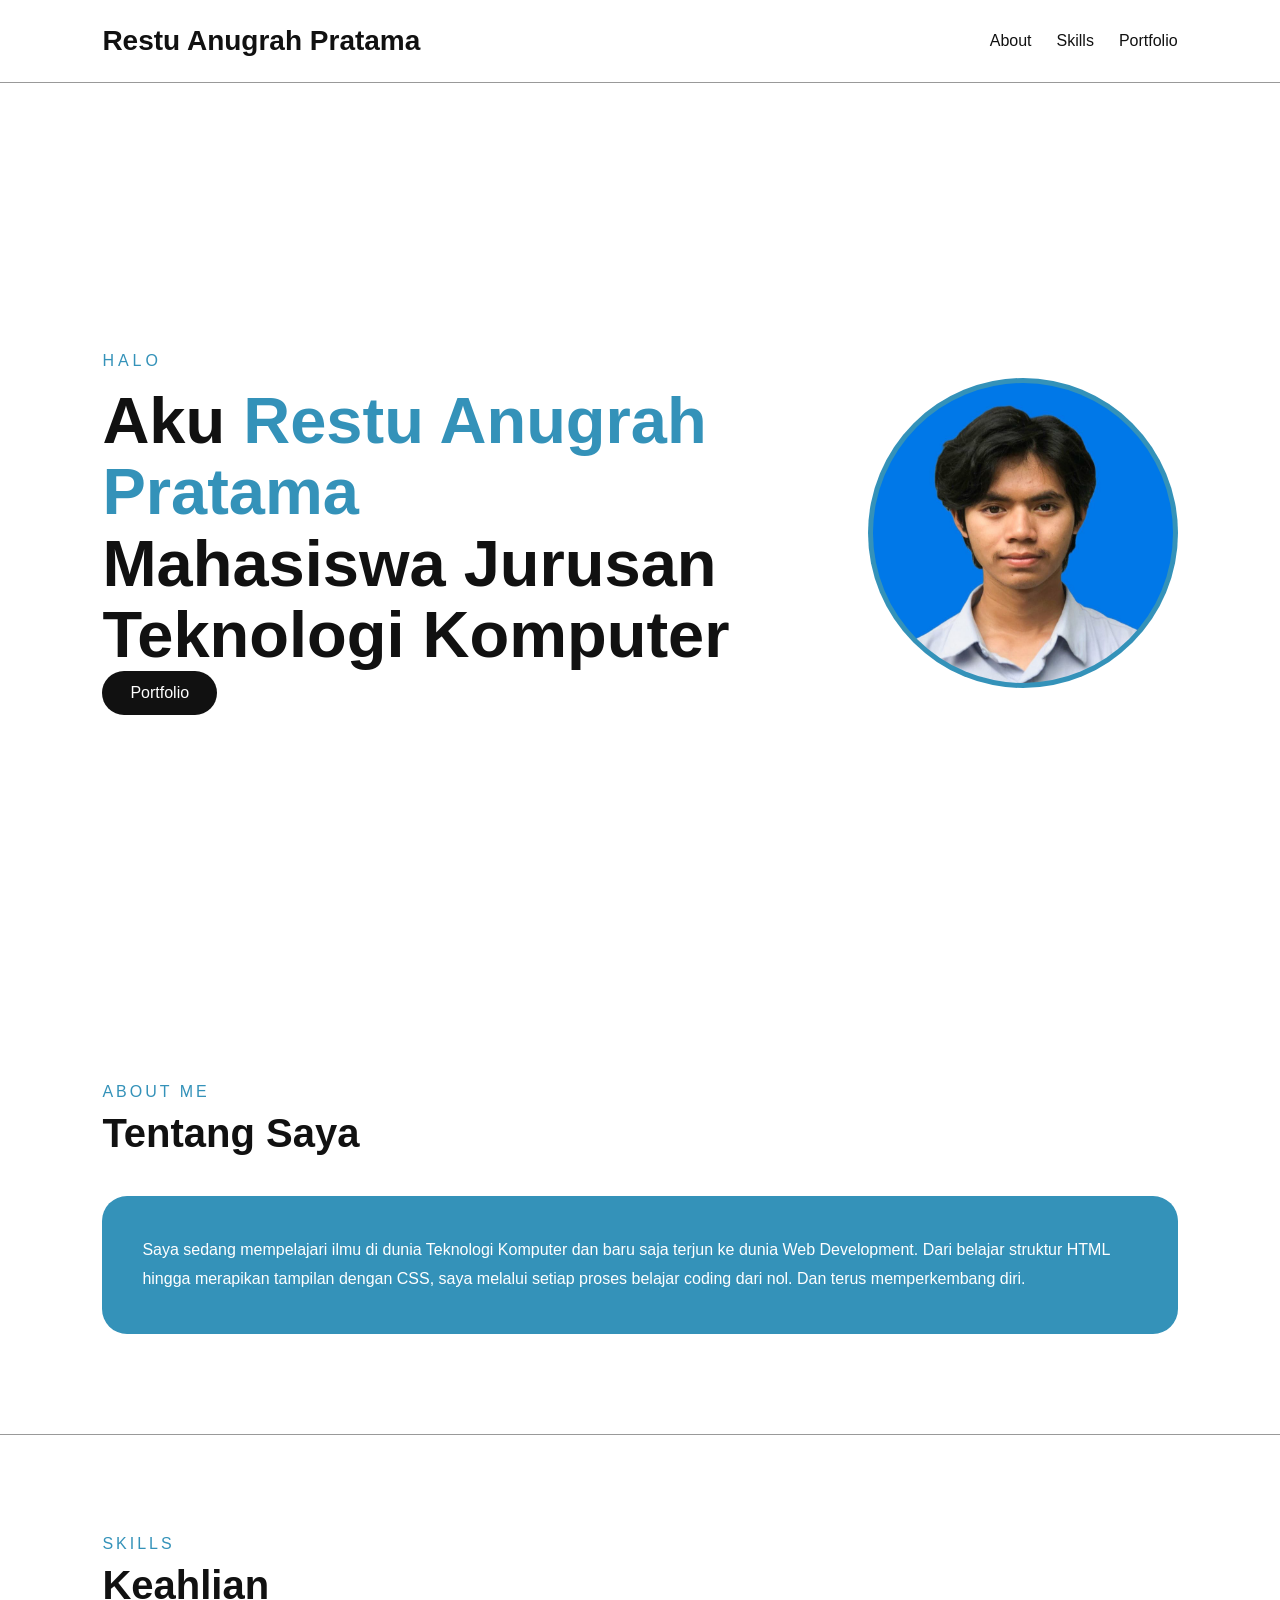
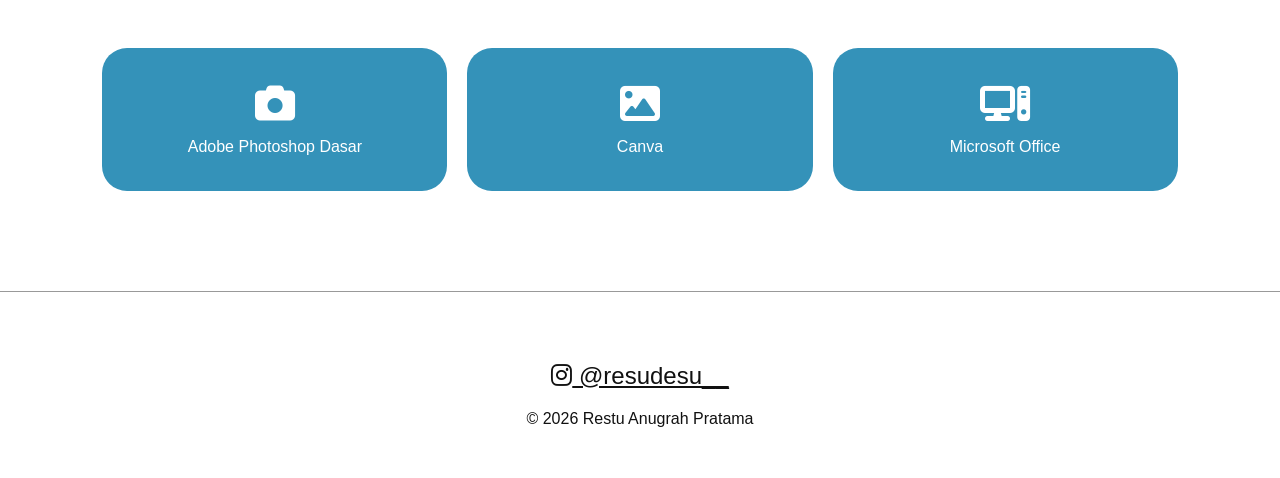
<file: index.html>
<!DOCTYPE html>
<html lang="id">
<head>
  <meta charset="UTF-8">
  <meta name="viewport" content="width=device-width, initial-scale=1.0">

  <title>Portofolio Restu</title>

  <link rel="stylesheet" href="css.css">

  <link rel="stylesheet"
  href="https://cdnjs.cloudflare.com/ajax/libs/font-awesome/6.5.1/css/all.min.css">
</head>

<body>

  <!-- Navbar -->

  <header>
    <nav class="navbar">

      <h1 class="logo">Restu Anugrah Pratama</h1>

      <ul class="nav-links">
        <li><a href="#about">About</a></li>
        <li><a href="#skills">Skills</a></li>
        <li><a href="side_portofolio.html">Portfolio</a></li>
      </ul>

    </nav>
  </header>

  <!-- Hero -->

  <section class="hero">

    <div class="hero-left">

      <p class="small-text">HALO</p>

      <h2>
        Aku <span>Restu Anugrah Pratama</span><br>
        Mahasiswa Jurusan Teknologi Komputer
      </h2>

      <div class="hero-btns">

        <a href="side_portofolio.html" class="btn">
        Portfolio
        </a>

      </div>

    </div>

    <div class="hero-right">

      <div class="profile-card">

        <img src="paspoto.jpeg" alt="Profile">

      </div>

    </div>

  </section>

  <!-- About -->

  <section id="about" class="section">

    <div class="section-header">
      <p>ABOUT ME</p>
      <h2>Tentang Saya</h2>
    </div>

    <div class="about-box">

      <p>
        Saya sedang mempelajari ilmu di dunia Teknologi Komputer dan baru saja terjun ke dunia Web Development. Dari belajar struktur HTML hingga merapikan tampilan dengan CSS, saya melalui setiap proses belajar coding dari nol. Dan terus memperkembang diri.
      </p>

    </div>

  </section>

  <!-- Skills -->

  <section id="skills" class="section">

    <div class="section-header">
      <p>SKILLS</p>
      <h2>Keahlian</h2>
    </div>

    <div class="skills-container">

      <div class="skill-card">
        <i class="fa-solid fa-camera"></i>
        <p>Adobe Photoshop Dasar</p>
      </div>

      <div class="skill-card">
        <i class="fa-solid fa-image"></i>
        <p>Canva</p>
      </div>

      <div class="skill-card">
        <i class="fa-solid fa-computer"></i>
        <p>Microsoft Office</p>
      </div>

    </div>

  </section>

  <!-- Footer -->

  <footer>

    <div class="footer-socials">

      <a href="https://www.instagram.com/resudesu__/"
      target="_blank">

        <i class="fa-brands fa-instagram"></i>
        @resudesu__

      </a>

    </div>

    <p>© 2026 Restu Anugrah Pratama</p>

  </footer>

</body>
</html>
</file>
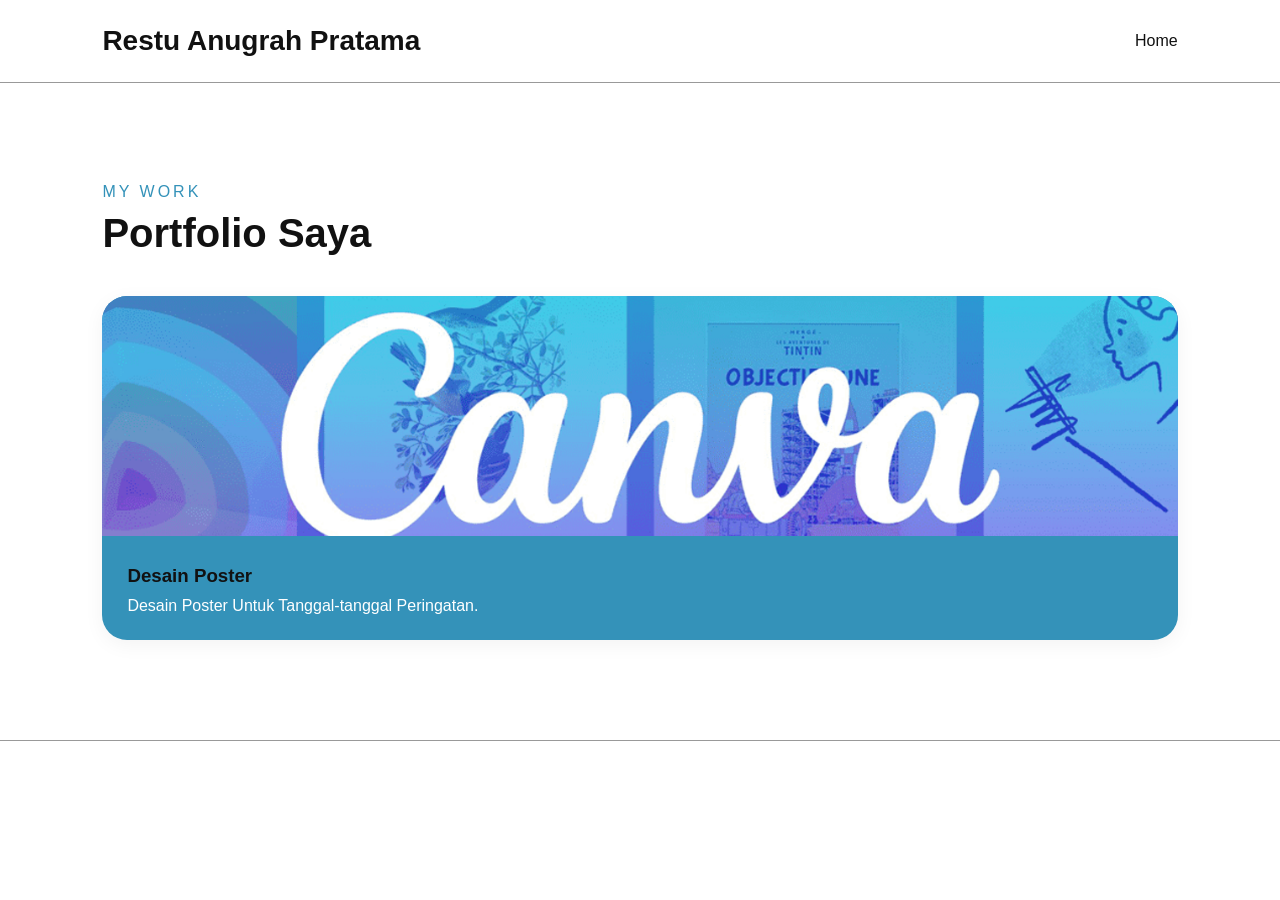
<file: side_portofolio.html>
<!DOCTYPE html>
<html lang="id">
<head>
  <meta charset="UTF-8">
  <meta name="viewport" content="width=device-width, initial-scale=1.0">

  <title>Portfolio</title>

  <link rel="stylesheet" href="css.css">
</head>

<body>

  <header>
    <nav class="navbar">

      <h1 class="logo">Restu Anugrah Pratama</h1>

      <ul class="nav-links">
        <li><a href="index.html">Home</a></li>
      </ul>

    </nav>
  </header>

  <section class="section">

    <div class="section-header">
      <p>MY WORK</p>
      <h2>Portfolio Saya</h2>
    </div>

    <div class="portfolio-container">

    <a href="colase.pdf" target="_blank" class="portfolio-link">
      <div class="portfolio-card">

        <img src="8-0 WeAndOur.png" alt="">

        <div class="portfolio-content">
          <h3>Desain Poster</h3>
          <p>Desain Poster Untuk Tanggal-tanggal Peringatan.</p>
        </div>
      </div>
    </a>
    </div>

  </section>

</body>
</html>
</file>
<file: css.css>
/* style.css */

*{
  margin: 0;
  padding: 0;
  box-sizing: border-box;
  font-family: Arial, sans-serif;
  scroll-behavior: smooth;
}

body{
  background: #ffffff;
  color: #111;
}

/* Navbar */

header{
  padding: 25px 8%;
  border-bottom: 1px solid #999;
}

.navbar{
  display: flex;
  justify-content: space-between;
  align-items: center;
}

.logo{
  font-size: 28px;
}

.nav-links{
  display: flex;
  list-style: none;
  gap: 25px;
}

.nav-links a{
  text-decoration: none;
  color: #111;
  transition: 0.3s;
}

.nav-links a:hover{
  color: #777;
}

/* Hero */

.hero{
  min-height: 100vh;
  padding: 0 8%;

  position: relative;

  display: flex;
  align-items: center;
}
.small-text{
  letter-spacing: 4px;
  color: #3492b9;
  margin-bottom: 15px;
}

.hero-left h2{
  font-size: 65px;
  line-height: 1.1;
}

.hero-left span{
  color: #3492b9;
}

.desc{
  margin: 25px 0;
  color: #3492b9;
  max-width: 500px;
}

/* Buttons */

.hero-btns{
  display: flex;
  gap: 15px;
}

.btn,
.btn-outline{
  padding: 13px 28px;
  border-radius: 40px;
  text-decoration: none;
  transition: 0.3s;
}

.btn{
  background: #111;
  color: white;
}

.btn:hover{
  background: #333;
}

.btn-outline{
  border: 1px solid #111;
  color: #111;
}

.btn-outline:hover{
  background: #111;
  color: white;
}

/* Profile */

.profile-card{
  width: 310px;
  height: 310px;
  background: #3492b9;

  border-radius: 50%;
  overflow: hidden;

  display: flex;
  justify-content: center;
  align-items: center;
}
.profile-card img{
  width: 300px;
  height: 300px;
  object-fit: cover;

  border-radius: 50%;
}

/* Section */

.section{
  padding: 100px 8%;
  border-bottom: 1px solid #999;
}

.section-header p{
  color: #3492b9;
  letter-spacing: 3px;
  margin-bottom: 10px;
}

.section-header h2{
  font-size: 40px;
  margin-bottom: 40px;
}

/* About */

.about-box{
  background:#3492b9;
  padding: 40px;
  border-radius: 25px;
  line-height: 1.8;
  color: #ffffff;
}

/* Skills */

.skills-container{
  display: grid;
  grid-template-columns: repeat(auto-fit,minmax(180px,1fr));
  gap: 20px;
  color: #ffffff;
}

.skill-card{
  background: #3492b9;
  padding: 35px;
  border-radius: 25px;
  text-align: center;
  transition: 0.3s;
}

.skill-card:hover{
  transform: translateY(-8px);
}

.skill-card i{
  font-size: 40px;
  margin-bottom: 15px;
}

/* Portfolio */

.portfolio-container{
  display: grid;
  grid-template-columns: repeat(auto-fit,minmax(300px,1fr));
  gap: 25px;
}

.portfolio-card{
  background: #3492b9;
  border-radius: 25px;
  overflow: hidden;
  box-shadow: 0 5px 20px rgba(0,0,0,0.05);
  transition: 0.3s;
}

.portfolio-card:hover{
  transform: translateY(-10px);
}

.portfolio-card img{
  width: 100%;
  height: 240px;
  object-fit: cover;
}

.portfolio-content{
  padding: 25px;
}

.portfolio-content p{
  margin-top: 10px;
  color: #ffffff;
}

/* Footer */

footer{
  padding: 50px 8%;
  text-align: center;
}

.footer-socials{
  margin: 20px 0;
}

.footer-socials a{
  color: #111;
  font-size: 24px;
  transition: 0.3s;
}

.footer-socials a:hover{
  color: #777;
}

/* Animation */

.hero-left,
.profile-card,
.section{
  animation: fadeUp 1s ease;
}

@keyframes fadeUp{
  from{
    opacity: 0;
    transform: translateY(30px);
  }

  to{
    opacity: 1;
    transform: translateY(0);
  }
}

/* Responsive */

@media(max-width:768px){

  /* Navbar */

  .navbar{
    flex-direction: column;
    gap: 15px;
    text-align: center;
  }

  .nav-links{
    flex-wrap: wrap;
    justify-content: center;
    gap: 15px;
  }

  /* Hero */

  .hero{
    min-height: auto;
    padding: 80px 8% 50px;

    flex-direction: column;
    justify-content: center;
    text-align: center;
  }

  .hero-left{
    z-index: 2;
  }

  .hero-left h2{
    font-size: 42px;
    line-height: 1.2;
  }

  .desc{
    max-width: 100%;
  }

  .hero-btns{
    justify-content: center;
    flex-wrap: wrap;
  }

  /* Foto Profile */

  .profile-card{
    position: relative;

    width: 220px;
    height: 220px;

    top: auto;
    right: auto;

    transform: none;

    margin-top: 40px;
  }

  /* About */

  .about-box{
    padding: 25px;
  }

  /* Section Title */

  .section-header h2{
    font-size: 32px;
  }

}
.portfolio-link{
  text-decoration: none;
  color: inherit;
}
</file>
